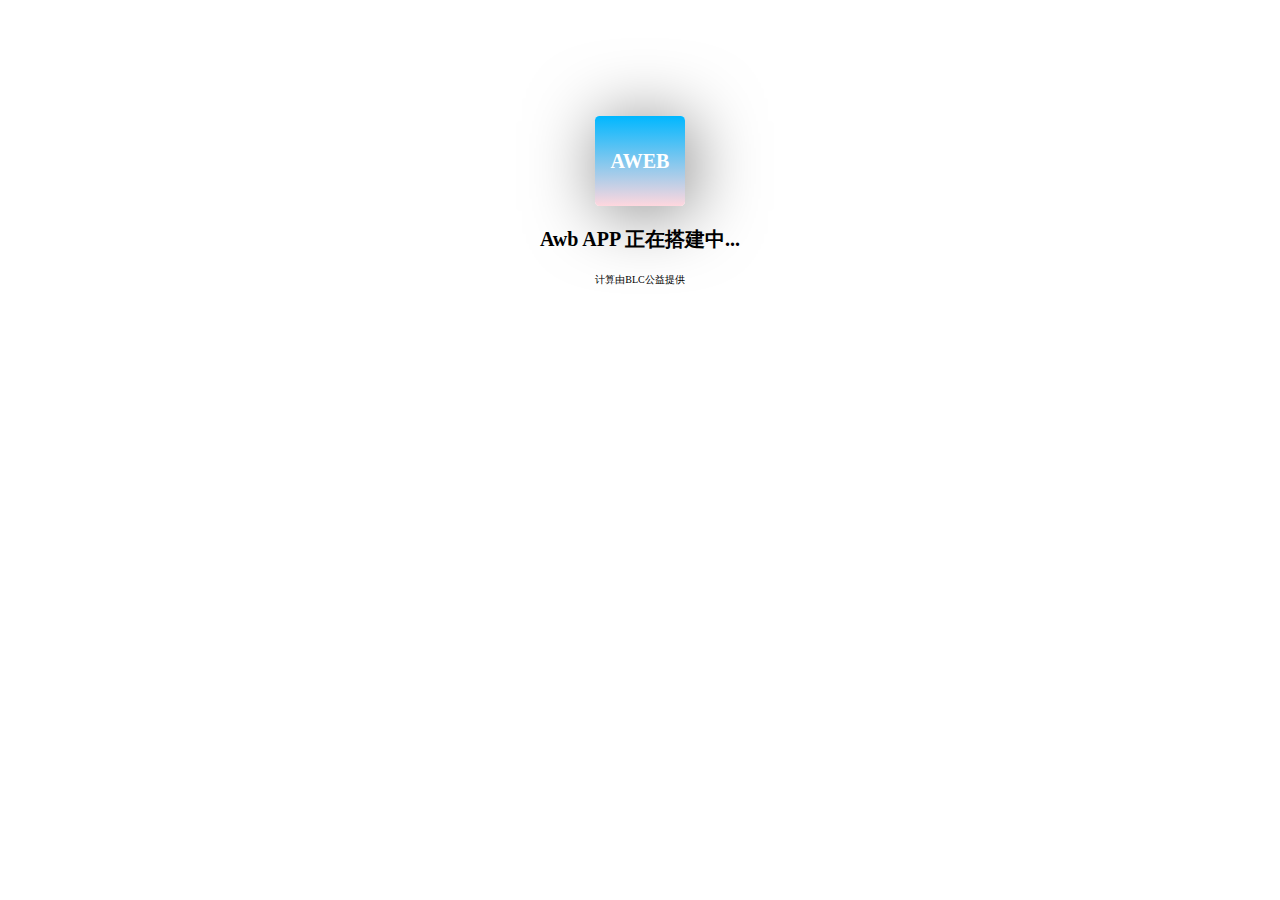
<file: Aogap.html>
<!DOCTYPE html>
<html>
<head>
  <meta charset="utf-8">
  <meta name="viewport" content="width=device-width">
  <style>
    .BGC{
       
    }
    .simple-linear {
        background: linear-gradient(rgb(0, 183, 255), rgb(255, 215, 222));
        width: 70px;
        height: 70px;
        border-radius: 5%;
        font-weight: 900;
        line-height:30px;
        box-shadow: 5px 5px 70px rgba(0,0,0,0.5);
        margin: auto;
        padding: 10px;
        
    }
    p{
        color: white;
        font-size: 20px;
        text-align: center;
    }

  </style>
  <title>AogApp</title>
</head>
<body>
<br/>
<br/>
<br/>
<br/>
<br/>
<br/>
<div class="BGC">
    <div class="simple-linear">
        <p>AWEB<p>
    </div>
    <p><b style="color: black;">Awb APP 正在搭建中...</b></p>
    <p style="color: black; font-size: 10px; margin: bottom;">计算由BLC公益提供</p>
    </div>
</body>
</html>
</file>
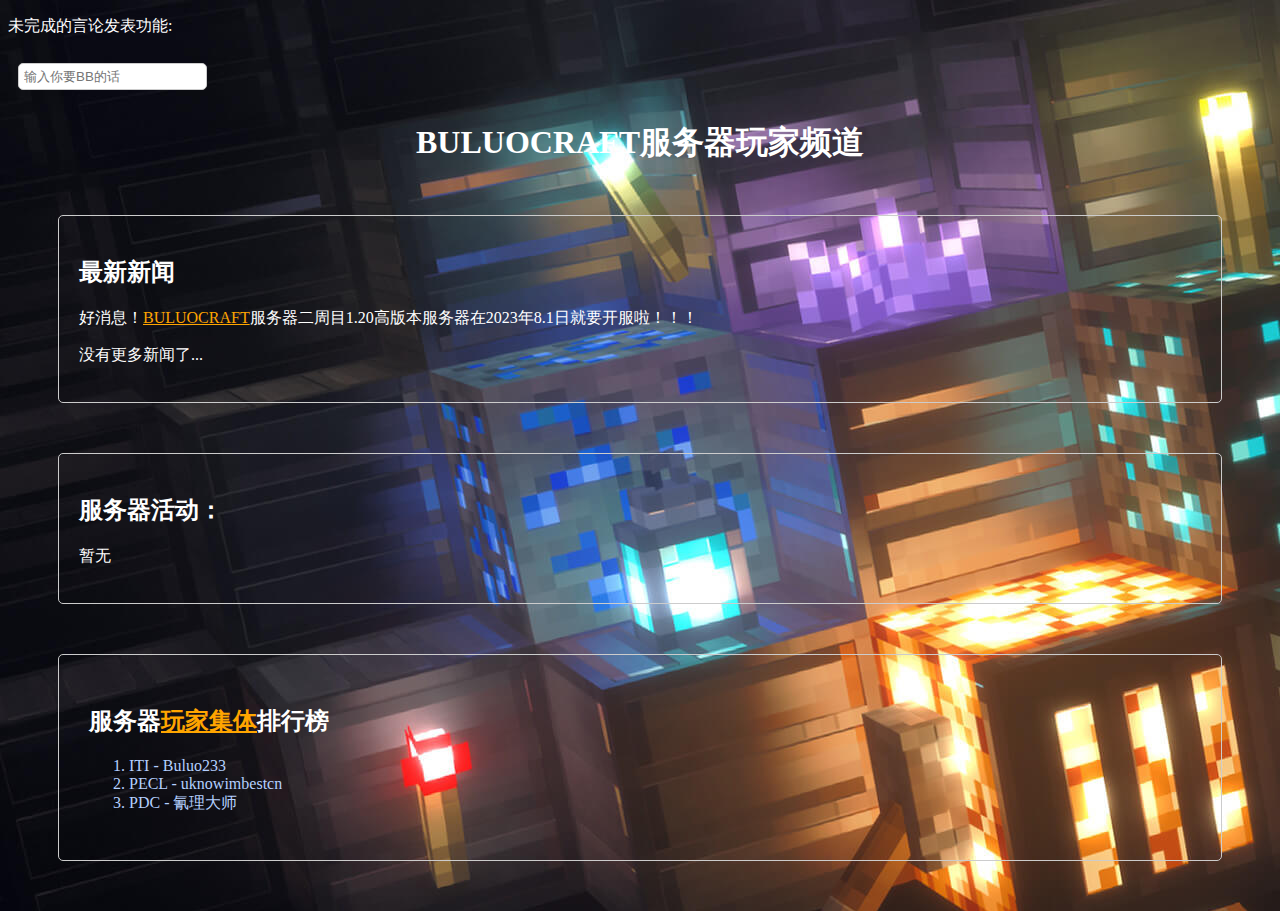
<file: BLC.html>
<!DOCTYPE html>
<meta charset="UTF-8">
<html>
<head>
    <title>BULUOCRAFT服务器</title>
    <style>
        /* 输入框样式 */
        .input-box {
            margin: 10px;
            padding: 5px;
            border: 1px solid #ccc;
            border-radius: 5px;
        }
        
        /* 标题动效 */
        .title {
            animation: pulse 1s infinite;
        }
        
        @keyframes pulse {
            0% {
                transform: scale(1);
            }
            50% {
                transform: scale(1.2);
            }
            100% {
                transform: scale(1);
            }
        }
        
        /* 新闻div样式 */
        .news {
            border: 1px solid #ccc;
            border-radius: 5px;
            padding: 20px;
            margin: 50px;
        }
        
        /* 排行榜样式 */
        .leaderboard {
            border: 1px solid #ccc;
            border-radius: 5px;
            padding: 30px;
            margin: 50px;
        }
        h2{
        	color:white;
        }
        p{
        	color:white;
        }
        li{
        	color: white;
        }
         h1{
        	color:white;
        }
        a{
        	color: orange;
        	transition: 0.7s;
        }
        a:hover{
        	color:#0077FF;
        	transition:0.7s;
        }
        li{
        	color:#B4D0FF
        }
    </style>
</head>
<body background="BLCBG.jpg">
	<!--
		-------------------------------------------------------------
		你好！你既然打开了这个网页文件，那么你肯定要改点什么，让Aog来给你一些介绍和提示awa:
		以下所有的模块都有注释!可以更方便的寻找awa
		开始介绍！
		-------------------------------------------------------------
		1.【"新闻div"板块】
			如果你有新闻想扔进官网，那么你可以找到一个名为<!-- 新闻div >的注释
			它们以下就是新闻版块了！在修改新闻之前，请复制一份“<p>没有更多新闻了...</p>”
			并粘贴在上一个”<p>没有更多新闻了...</p>“下面，然后在前一个”<p>没有更多新闻了...</p>“中修改新闻。
			例如：
				<p>好消息！<a href="index.html">BULUOCRAFT</a>服务器二周目1.20高版本服务器在2023年8.1日就要开服啦！！！</p>
				<p>一个新的新闻！</p>
				<p>没有更多新闻了...</p>
			你学会了吗awa.
		-------------------------------------------------------------
		2.【"服务器活动"板块】
			直接将<p>暂无</p>中的暂无改为你的活动就行！
		-------------------------------------------------------------
		3.【"输入框"板块】
			Aog的JS水平有限，若你会JS请帮助我把这玩意写完，就是一个言论发表功能，谢谢。
		-------------------------------------------------------------
		>
    <!-- 输入框 -->
    <p>未完成的言论发表功能:</p>
    <input type="text" id="inputText" class="input-box" placeholder="输入你要BB的话">
    <script>var str = prompt("进入此页面前，请同意一些东西，很简单的awa:\r 1.保证你是一个文明的玩家，不是熊孩子\r2.保证你同意主页“关于”页面中部分内容\r3.若你是玩家集体的首脑，请保持友好的态度进入，若对实力排行有异议，请私信Aog\r[NO]如过你不同意，可以不用输入任何东西并点击取消\r[YES]如果你同意，你可以随便输入点啥并点击确定以进入"); 
if (str === null) {
    alert("你似乎不同意\r那你可以点击浏览器自带的’<‘按钮离开这个页面")
}else{
    alert("欢迎进入Aog给玩家们开的小灶！")
}
    	</script>
    
    <!-- BULUOCRAFT标题 -->
    <h1 style="text-align: center"class="title">BULUOCRAFT服务器玩家频道</h1>
    
    <!-- 新闻div -->
    <div class="news">
        <h2>最新新闻</h2>
        
        <p>好消息！<a href="index.html">BULUOCRAFT</a>服务器二周目1.20高版本服务器在2023年8.1日就要开服啦！！！</p>
        <p>没有更多新闻了...</p>
        
    </div>
    <!-- 服务器活动 -->
    <div class="news">
        <h2>服务器活动：</h2>
        <p>暂无</p>
    </div>
    <!-- 排行榜 -->
    <div class="leaderboard">
        <h2>服务器<a href="playG.html">玩家集体</a>排行榜</h2>
        <ol>
            <li>ITI - Buluo233</li>
            <li>PECL - uknowimbestcn</li>
            <li>PDC - 氰理大师</li>
        </ol>
    </div>
    
    <!-- 社区互动留言板、论坛、活动等功能 -->
    <div>
        <!-- 在这里添加社区互动的相关内容 -->
    </div>
    
    <script>
        // 获取输入框和显示区域的元素
        var inputText = document.getElementById("inputText");
        var displayArea = document.createElement("p");
        
        // 监听输入框的输入事件
        inputText.addEventListener("input", function() {
            displayArea.innerText = inputText.value;
        });
        
        // 将显示区域添加到页面中
        document.body.appendChild(displayArea);
    </script>
</body>
</html>
</file>
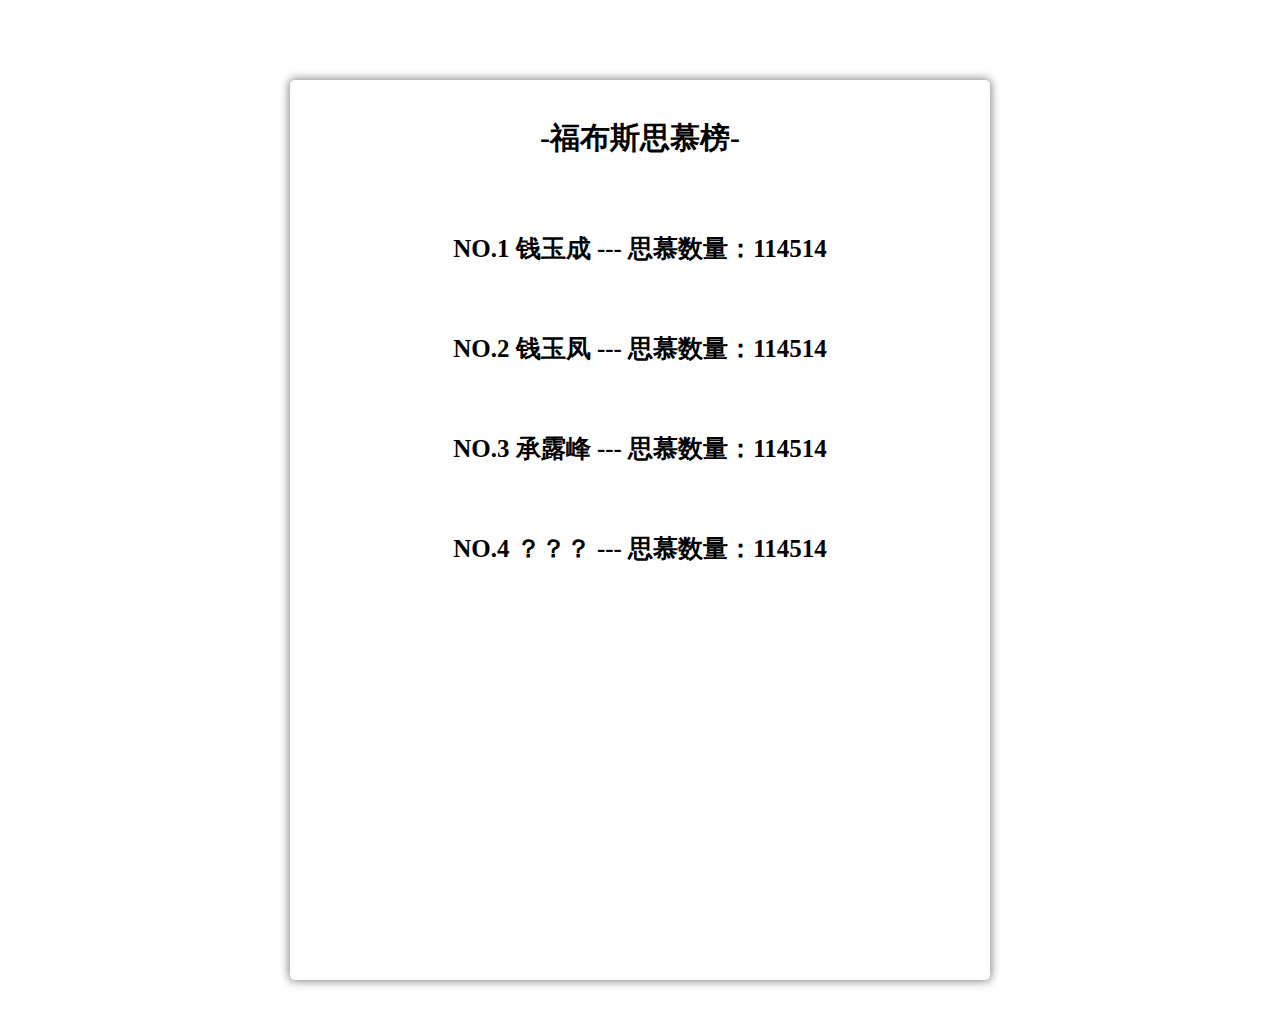
<file: more.html>
<!DOCTYPE html>
<html>
<head>
	  <meta charset="UTF-8">


<style>
#d1{
	border-radius:20px;
	width: 700px;
	height: 1000px;
	background-color:white;
	margin:0px auto;
	
}
h1{
	font-size:30px
}
#h2{
	font-size:25px;
	text-align: center;
}
#b{
	border-radius:20px;
	width: 700px;
	height: 109px;
	transition: 1s;
}
#b:hover{
	transition: 1s;
	width: 710px;
	height: 120px;
	color: blue;
}
#d2{
	border-radius:5px;
	width: 700px;
	height: 900px;
	background-color:white;
	margin:0px auto;
	box-shadow: 0px 0px 10px 0.5PX grey;
	
}
b{
	color:white;
}
#b1{
	border-radius:20px;
	width: 90px;
	height: 50px;
	transition: 1s;
}
#b1:hover{
	border-radius:20px;
	width: 90px;
	height: 50px;
	transition: 1s;
	background-color:#008000
}
#d3{
	border-radius:5px;
	width: 650px;
	height: 100px;
	background-color:white;
	margin:0px auto;
	transition: 0.4s;
	
}
#d3:hover{
	border-radius:5px;
	width: 650px;
	height: 110px;
	background-color:white;
	margin:0px auto;
	box-shadow: 0px 0px 10px 0.5PX grey;
	
}

</style>
</head>
<body>
<div id="d1">
	</br>
	</br>
	</br>
	</br>
		<div id="d2">
			</br>
			<h1 style="text-align: center">-福布斯思慕榜-</h1>
			</br>
			<div id="d3">
				</br>
				<h1 id="h2"style="text-align: center">NO.1 钱玉成 --- 思慕数量：114514</h1>
				</div>
			<div id="d3">
				</br>
				<h1 id="h2"style="text-align: center">NO.2 钱玉凤 --- 思慕数量：114514</h1>
				</div>
			<div id="d3">
				</br>
				<h1 id="h2"style="text-align: center">NO.3 承露峰 --- 思慕数量：114514</h1>
				</div>
			<div id="d3">
				</br>
				<h1 id="h2"style="text-align: center">NO.4 ？？？ --- 思慕数量：114514</h1>
				</div>
	</div>
</div>

</body>
</html>
</file>
